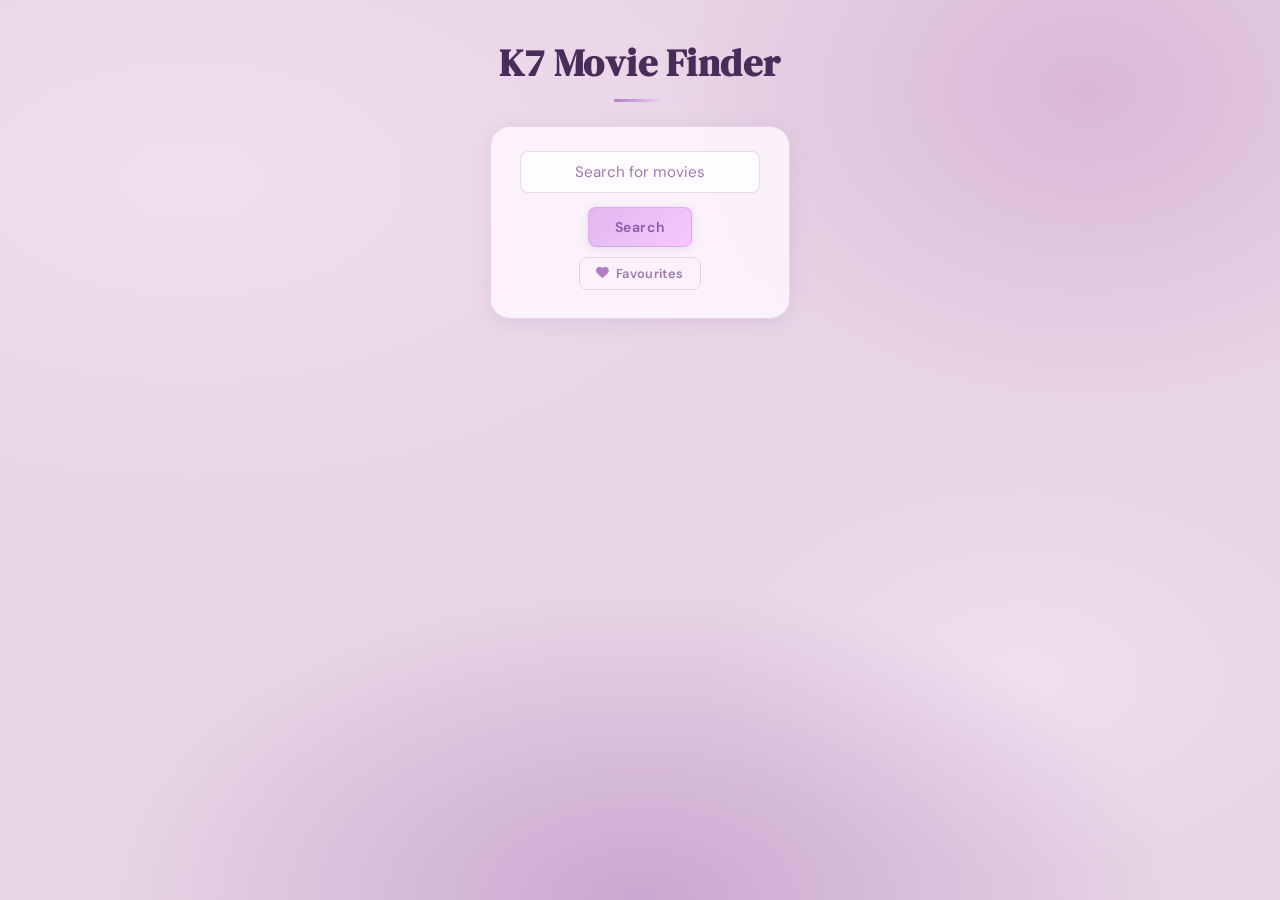
<file: Movie Search App/index.html>
<!DOCTYPE html>
<html lang="en">
<head>
    <meta charset="UTF-8">
    <meta name="viewport" content="width=device-width, initial-scale=1.0">
    <title>K7 Movie Finder</title>
    <link rel="stylesheet" href="style.css">
    <link rel="stylesheet" href="https://cdnjs.cloudflare.com/ajax/libs/font-awesome/6.5.2/css/all.min.css"/>
</head>
<body>

    <h1 id="title">K7 Movie Finder</h1>

    <div id="top-row">

        <div id="container">
            <div id="inputs">
                <input id="input" placeholder="Search for movies">
            </div>
            <div id="button">
                <button id="search">Search</button>
            </div>
            <button id="toggle-favorites">
                <i class="fas fa-heart"></i> Favourites
            </button>
        </div>

        <div id="favorites">
            <p id="favorites-heading">My Favourites</p>
        </div>

    </div>

    <i class="fas fa-spinner fa-spin" id="loading"></i>
    <h2 id="notFound">Movie Not Found</h2>

    <div class="cards"></div>

    <script src="index.js"></script>
</body>
</html>
</file>
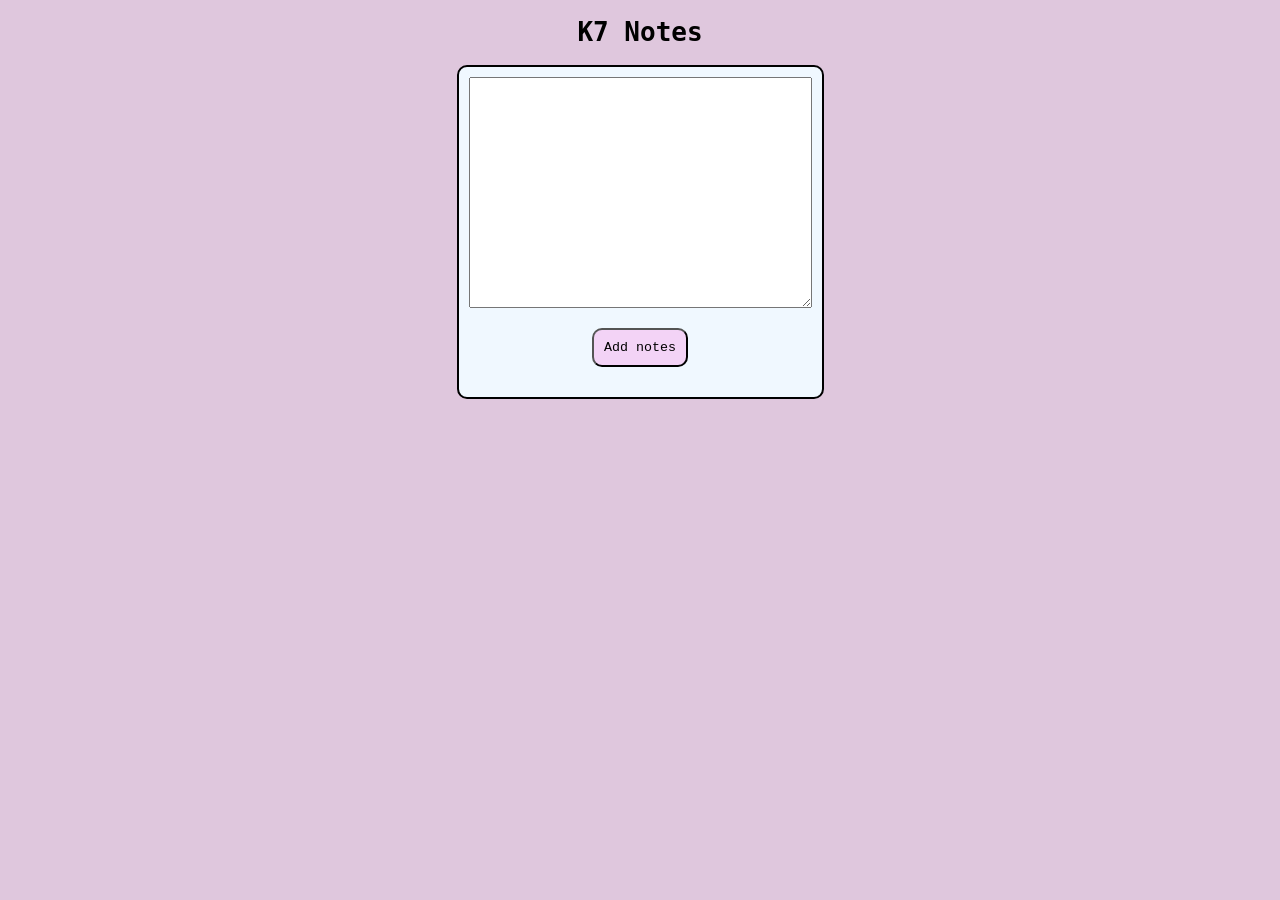
<file: notes-app/index.html>
<!DOCTYPE html>
<html lang="en">
<head>
    <meta charset="UTF-8">
    <meta name="viewport" content="width=device-width, initial-scale=1.0">
    <title>K7 Notes App</title>
    <link rel="stylesheet" href="style.css">
</head>
<body>
   <h1 id="title">K7 Notes</h1>
   <div id="container">
        <textarea id="notes" rows="15"  cols="40"></textarea>
        <button id="myBtn">Add notes</button>
     <div id="newNotes">

     </div>
        
   </div>

    <script src="index.js"></script>
</body>
</html>
</file>
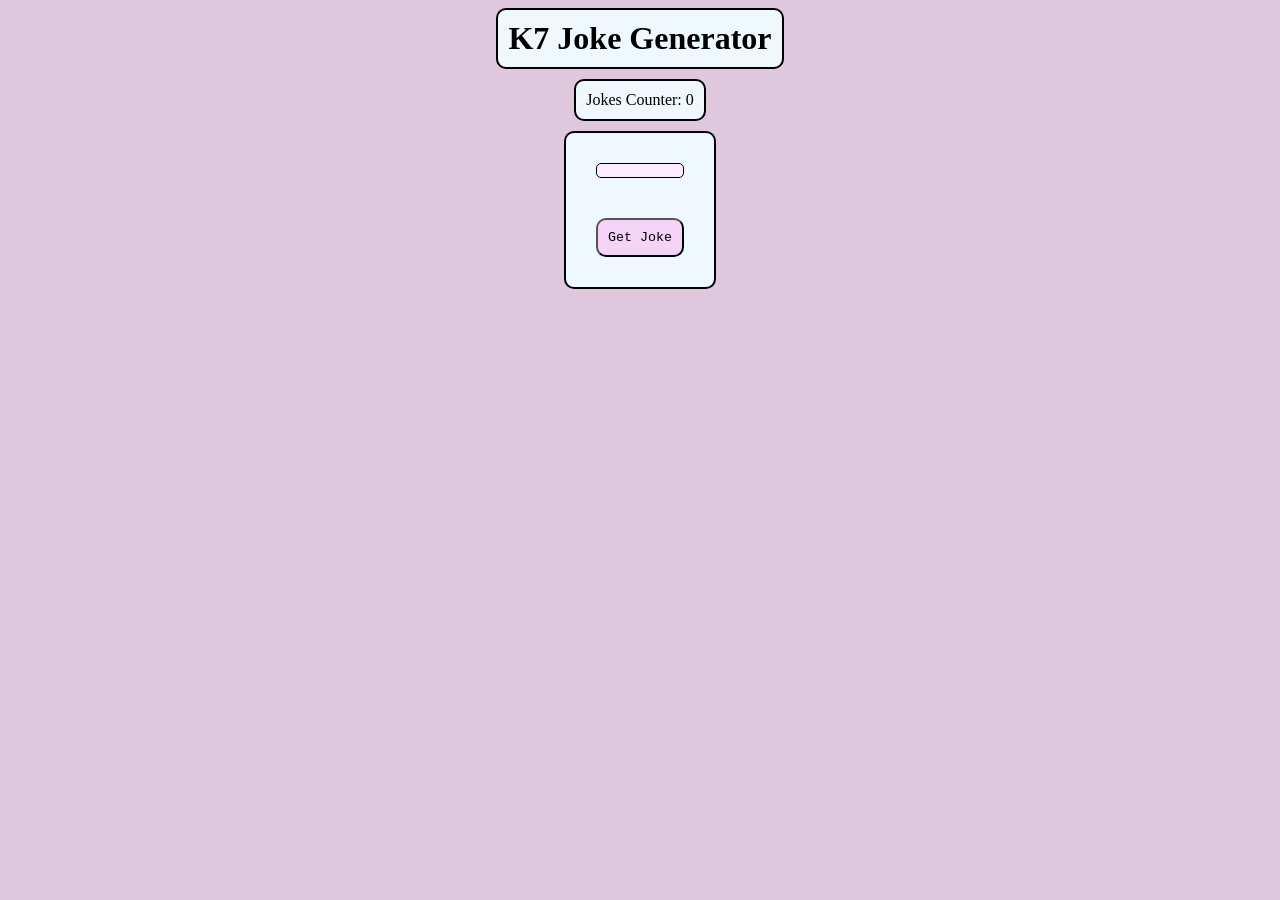
<file: Random Jokes/index.html>
<!DOCTYPE html>
<html lang="en">
<head>
    <meta charset="UTF-8">
    <meta name="viewport" content="width=device-width, initial-scale=1.0">
    <title>Document</title>
    <link rel="stylesheet" href="style.css">
</head>
<body>
  
        <h1 id="title">K7 Joke Generator</h1>
        <div id="jokesCounter">Jokes Counter: 0</div>

    <div id="container">
        
        <div id="jokeText">
          <p id="setup"></p>
          <p id="punchline"></p>
        </div>
        <button id="getJokes">Get Joke</button>

    </div>

    <script src="index.js"></script>
</body>
</html>
</file>
<file: Movie Search App/style.css>
@import url('https://fonts.googleapis.com/css2?family=DM+Serif+Display&family=DM+Sans:wght@400;500;600&display=swap');

:root {
  --bg-base:      #e8d5e6;
  --bg-blob-1:    #d9b8d7;
  --bg-blob-2:    #c9a8cf;
  --bg-blob-3:    #f0dff0;
  --surface:      rgba(255, 248, 255, 0.82);
  --surface-card: rgba(255, 250, 255, 0.92);
  --border:       rgba(180, 140, 190, 0.30);
  --purple-mid:   #b07cc6;
  --purple-deep:  #8a5da8;
  --purple-light: #f0d9f5;
  --purple-btn:   #e2b8f0;
  --text-heading: #4a2c5a;
  --text-body:    #5e3d6e;
  --text-muted:   #9b7aaa;
  --radius-sm:    8px;
  --radius-md:    14px;
  --radius-lg:    20px;
  --shadow-soft:  0 4px 20px rgba(120, 70, 150, 0.12);
  --shadow-card:  0 6px 24px rgba(100, 50, 130, 0.14);
  --shadow-hover: 0 14px 36px rgba(100, 50, 130, 0.22);
  --transition:   0.25s cubic-bezier(0.34, 1.2, 0.64, 1);
}

*, *::before, *::after {
  box-sizing: border-box;
  margin: 0;
  padding: 0;
}

body {
  min-height: 100vh;
  font-family: 'DM Sans', sans-serif;
  color: var(--text-body);
  text-align: center;
  background-color: var(--bg-base);
  background-image:
    radial-gradient(ellipse 70% 55% at 15% 20%, var(--bg-blob-3) 0%, transparent 65%),
    radial-gradient(ellipse 55% 60% at 85% 10%, var(--bg-blob-1) 0%, transparent 60%),
    radial-gradient(ellipse 60% 50% at 50% 100%, var(--bg-blob-2) 0%, transparent 70%),
    radial-gradient(ellipse 45% 40% at 80% 75%, var(--bg-blob-3) 0%, transparent 55%);
  padding: 36px 20px 72px;
}

#notFound {
  display: none;
  margin-top: 20px;
  font-size: 1.1rem;
  color: var(--text-muted);
}

#loading {
  font-size: 40px;
  color: var(--purple-mid);
  margin-top: 16px;
  display: none;
}

h1, h2, h3 {
  font-family: 'DM Serif Display', serif;
  color: var(--text-heading);
  letter-spacing: 0.01em;
}

#title {
  font-size: clamp(1.7rem, 5vw, 2.4rem);
  letter-spacing: 0.02em;
  margin: 0 auto 24px;
  padding: 0;
  background: transparent;
  border: none;
  box-shadow: none;
  width: auto;
}

#title::after {
  content: '';
  display: block;
  margin: 10px auto 0;
  width: 52px;
  height: 3px;
  border-radius: 99px;
  background: linear-gradient(90deg, var(--purple-mid), var(--purple-light));
}

#top-row {
  display: flex;
  align-items: flex-start;
  justify-content: center;
  gap: 16px;
  flex-wrap: wrap;
  margin: 0 auto;
}

#container,
#favorites {
  background: var(--surface);
  backdrop-filter: blur(12px);
  -webkit-backdrop-filter: blur(12px);
  border: 1.5px solid var(--border);
  border-radius: var(--radius-lg);
  box-shadow: var(--shadow-soft);
  animation: fadeUp 0.45s ease both;
  padding: 24px 28px 28px;
}

#container {
  min-width: min(300px, 90vw);
  width: fit-content;
}

#favorites {
  width: 240px;
  max-height: 80vh;
  overflow-y: auto;
  text-align: left;
  display: none;
  scrollbar-width: thin;
  scrollbar-color: var(--border) transparent;
}

#favorites-heading {
  font-family: 'DM Serif Display', serif;
  font-size: 1rem;
  color: var(--text-heading);
  margin-bottom: 12px;
  padding-bottom: 8px;
  border-bottom: 1px solid var(--border);
}

#favorites .card {
  flex-direction: column;
  padding: 0;
  border-radius: var(--radius-sm);
  margin-bottom: 10px;
  animation: none;
  overflow: hidden;
  width: 100%;
}

#favorites .card:last-child {
  margin-bottom: 0;
}

#favorites .card:hover {
  transform: translateY(-2px);
  box-shadow: var(--shadow-hover);
}

#favorites .poster {
  width: 100%;
  height: 140px;
  aspect-ratio: unset;
  object-fit: cover;
  object-position: top;
  border-radius: 0;
  order: -1;
  flex-shrink: 0;
}

#favorites .card h2 {
  font-size: 0.78rem;
  padding: 8px 10px 4px;
  border-bottom: 1px solid var(--border);
  margin-bottom: 4px;
  line-height: 1.3;
  white-space: normal;
}

#favorites .card h3 {
  font-size: 0.68rem;
  padding: 1px 10px;
  line-height: 1.4;
  color: var(--text-body);
  white-space: normal;
}

#favorites .card h3:last-child {
  padding-bottom: 10px;
}

#favorites .addtofavorite {
  display: none;
}

#toggle-favorites {
  display: flex;
  align-items: center;
  gap: 6px;
  margin: 10px auto 0;
  font-size: 0.80rem;
  padding: 7px 16px;
  letter-spacing: 0.03em;
  background: transparent;
  border: 1.5px solid var(--border);
  color: var(--text-muted);
  box-shadow: none;
}

#toggle-favorites:hover {
  background: var(--purple-light);
  color: var(--purple-deep);
  border-color: var(--purple-mid);
  box-shadow: none;
  transform: none;
}

#toggle-favorites .fa-heart {
  font-size: 0.80rem;
  color: var(--purple-mid);
}

.addtofavorite {
  font-size: 18px;
  margin: 6px 10px 10px auto;
  display: block;
  width: fit-content;
  color: var(--purple-mid);
  cursor: pointer;
  transition: transform 0.25s ease, color 0.2s;
}

.addtofavorite:hover {
  transform: scale(1.25);
  color: var(--purple-deep);
}

input {
  font-family: 'DM Sans', sans-serif;
  font-size: 0.95rem;
  color: var(--text-heading);
  text-align: center;
  background: rgba(255, 255, 255, 0.72);
  border: 1.5px solid var(--border);
  border-radius: var(--radius-sm);
  padding: 10px 16px;
  width: min(240px, 80vw);
  outline: none;
  transition: border-color 0.2s, box-shadow 0.2s, background 0.2s;
}

input:focus {
  border-color: var(--purple-mid);
  box-shadow: 0 0 0 3px rgba(176, 124, 198, 0.18);
  background: rgba(255, 255, 255, 0.95);
}

input::placeholder {
  color: var(--text-muted);
}

button {
  font-family: 'DM Sans', sans-serif;
  font-size: 0.88rem;
  font-weight: 600;
  letter-spacing: 0.04em;
  color: var(--purple-deep);
  background: linear-gradient(135deg, var(--purple-btn) 0%, #f5c8ff 100%);
  border: 1.5px solid rgba(160, 100, 200, 0.25);
  border-radius: var(--radius-sm);
  padding: 10px 26px;
  margin: 14px 0 0;
  cursor: pointer;
  box-shadow: 0 2px 8px rgba(160, 100, 200, 0.18);
  transition: transform var(--transition), box-shadow var(--transition), background 0.2s;
}

button:hover {
  transform: translateY(-2px);
  box-shadow: 0 6px 18px rgba(140, 80, 180, 0.28);
  background: linear-gradient(135deg, #e8aaff 0%, var(--purple-btn) 100%);
}

button:active {
  transform: scale(0.97);
  box-shadow: 0 2px 6px rgba(140, 80, 180, 0.15);
}

.cards {
  display: grid;
  grid-template-columns: repeat(2, minmax(220px, 260px));
  gap: 20px;
  justify-content: center;
  margin: 32px auto 0;
  padding: 0 16px;
  width: 100%;
  max-width: 580px;
}

.card {
  background: var(--surface-card);
  border: 1.5px solid var(--border);
  border-radius: var(--radius-md);
  padding: 0;
  overflow: hidden;
  width: auto;
  display: flex;
  flex-direction: column;
  box-shadow: var(--shadow-card);
  transition: transform var(--transition), box-shadow var(--transition);
  animation: popIn 0.4s ease both;
  text-align: left;
}

.card:hover {
  transform: translateY(-5px) scale(1.015);
  box-shadow: var(--shadow-hover);
}

.poster {
  width: 100%;
  aspect-ratio: 2 / 3;
  object-fit: cover;
  display: block;
  order: -1;
  border-radius: 0;
  border: none;
  box-shadow: none;
  transition: transform 0.35s ease;
}

.card:hover .poster {
  transform: scale(1.04);
}

.card h2 {
  font-family: 'DM Serif Display', serif;
  font-size: 0.92rem;
  color: var(--text-heading);
  line-height: 1.3;
  padding: 12px 12px 4px;
  border-bottom: 1px solid var(--border);
  margin-bottom: 4px;
}

.card h3 {
  font-family: 'DM Sans', sans-serif;
  font-size: 0.75rem;
  font-weight: 500;
  color: var(--text-body);
  line-height: 1.45;
  padding: 2px 12px;
  letter-spacing: 0.01em;
}

.card h3:last-child {
  padding-bottom: 12px;
}

.card:nth-child(1)  { animation-delay: 0.04s; }
.card:nth-child(2)  { animation-delay: 0.08s; }
.card:nth-child(3)  { animation-delay: 0.12s; }
.card:nth-child(4)  { animation-delay: 0.16s; }
.card:nth-child(5)  { animation-delay: 0.20s; }
.card:nth-child(6)  { animation-delay: 0.24s; }
.card:nth-child(7)  { animation-delay: 0.28s; }
.card:nth-child(8)  { animation-delay: 0.32s; }
.card:nth-child(9)  { animation-delay: 0.36s; }
.card:nth-child(10) { animation-delay: 0.40s; }

@keyframes fadeUp {
  from { opacity: 0; transform: translateY(18px); }
  to   { opacity: 1; transform: translateY(0); }
}

@keyframes popIn {
  from { opacity: 0; transform: scale(0.92) translateY(12px); }
  to   { opacity: 1; transform: scale(1) translateY(0); }
}

@media (max-width: 640px) {
  #top-row {
    flex-direction: column;
    align-items: center;
  }

  #favorites {
    width: 90vw;
  }
}

@media (max-width: 520px) {
  .cards {
    grid-template-columns: repeat(2, 1fr);
    gap: 14px;
    padding: 0 10px;
  }

  .card h2 { font-size: 0.82rem; padding: 10px 10px 4px; }
  .card h3  { font-size: 0.70rem; padding: 2px 10px; }
  .card h3:last-child { padding-bottom: 10px; }
}

@media (max-width: 360px) {
  .cards {
    grid-template-columns: 1fr;
    max-width: 280px;
  }
}
</file>
<file: notes-app/style.css>
body{
    background-color: rgb(223, 199, 221);
    text-align: center;
}

#title
{
    font-family: monospace;
}

#container
{
    background-color: aliceblue;
    width: fit-content;
    padding: 10px;
     border: 2px solid black;
  
    margin: auto;
    align-items: center;
    border-radius: 10px;
}

#notes
{
    display: block;
}

button
{
 margin: 20px;
 background-color: rgb(243, 211, 246);
 border-radius: 10px;
 padding: 10px;
 font-family: 'Courier New', Courier, monospace;
 max-width: 100px;
   
}

.newNotes
{
        background-color: rgb(255, 255, 255);
        width: fit-content;
        padding: 10px;
        min-width: 300px;
        max-width: 305px;
        border: 2px solid black;
        box-shadow: 10px 5px 5px  rgb(130, 127, 127);
        margin: auto;
        align-items: center;
        border-radius: 10px;
        margin-bottom: 20px;
}


.newNotes:hover
{
 scale: 1.05;
}

button:hover{
    
    background-color: rgb(203, 203, 203);
    cursor: pointer;
    transition: background-color 0.4s ease-in-out 0.3s; 
}
</file>
<file: Random Jokes/style.css>
body{
    background-color: rgb(223, 199, 221);
    text-align: center;
}

#jokesCounter{
    margin: auto;
    margin-top: 10px;
    margin-bottom: 10px;
    background-color: aliceblue;
    width: fit-content;
    padding: 10px;
    border: 2px solid black;
    align-items: center;
    border-radius: 10px;
}

#container, #title
{
    background-color: aliceblue;
    width: fit-content;
    padding: 10px;
     border: 2px solid black;
    margin: auto;
    align-items: center;
    border-radius: 10px;
}

button
{
 margin: 20px;
 background-color: rgb(243, 211, 246);
 border-radius: 10px;
 padding: 10px;
 font-family: 'Courier New', Courier, monospace;
 max-width: 100px;
   
}

#jokeText
{
    font-family: monospace;
    background-color: rgb(253, 235, 255);
    margin: 20px;
    border-radius: 5px;
    padding-left: 10px;
    padding-right: 10px;
    border: 1px solid black;


}
</file>
